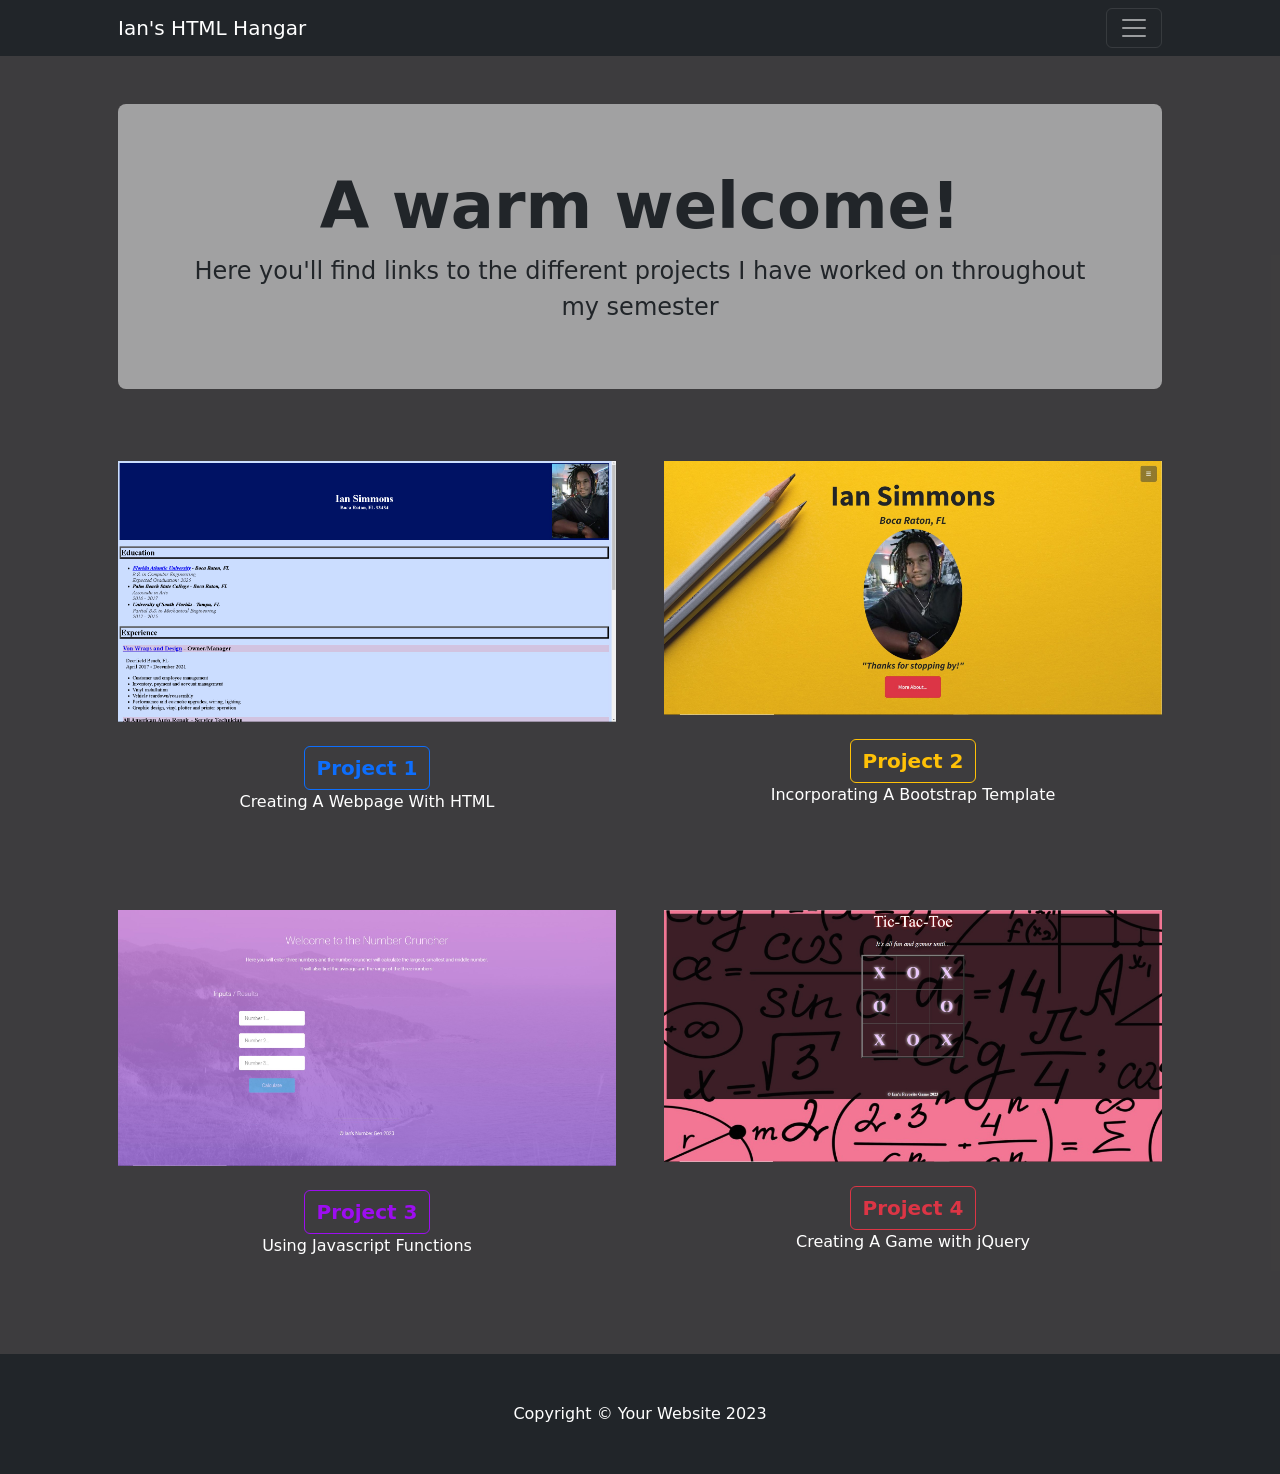
<file: index.html>
<!DOCTYPE html>
<html lang="en">
    <head>
        <meta charset="utf-8" />
        <meta name="viewport" content="width=device-width, initial-scale=1, shrink-to-fit=no" />
        <meta name="description" content="" />
        <meta name="author" content="" />
        <title>Ground Zero</title>
        <!-- Favicon-->
        <link rel="icon" type="image/x-icon" href="assets/favicon.ico" />
        <!-- Bootstrap icons-->
        <link href="https://cdn.jsdelivr.net/npm/bootstrap-icons@1.4.1/font/bootstrap-icons.css" rel="stylesheet" />
        <!-- Core theme CSS (includes Bootstrap)-->
        <link href="css/styles.css" rel="stylesheet" />
    </head>
    <body>
        <!-- Responsive navbar-->
        <nav class="navbar navbar-dark bg-dark">
            <div class="container px-lg-5">
                <a class="navbar-brand" >Ian's HTML Hangar</a>
                <button class="navbar-toggler" type="button" data-bs-toggle="collapse" data-bs-target="#navbarSupportedContent" aria-controls="navbarSupportedContent" aria-expanded="false" aria-label="Toggle navigation"><span class="navbar-toggler-icon"></span></button>
                <div class="collapse navbar-collapse" id="navbarSupportedContent">
                    <ul class="navbar-nav ms-auto mb-2 mb-lg-0">
                        <li class="nav-item"><a class="nav-link active" aria-current="page" href="#!">Home</a></li>
                        <li class="nav-item"><a class="nav-link" href="./p1/index.html">Project 1</a></li>
                        <li class="nav-item"><a class="nav-link" href="./p2/index.html">Project 2</a></li>
                        <li class="nav-item"><a class="nav-link" href="./p3/index.html">Project 3</a></li>
                        <li class="nav-item"><a class="nav-link" href="./p4/index.html">Project 4</a></li>
                    </ul>
                </div>
            </div>
        </nav>
        <!-- Header-->
        <div class="fadex">
            <header class="py-5">
            <div class="container px-lg-5">
                <div class="p-2 p-lg-3 bg-custom rounded-3 text-center">
                    <div class="m-4 m-lg-5">
                        <h1 class="display-3 fw-bold">A warm welcome!</h1>
                        <p class="fs-4">Here you'll find links to the different projects I have worked on throughout my semester</p>
                    </div>
                </div>
            </div>
        </header>
        <!-- Page Content-->
        <section class="pt-4">
            <div class="container px-lg-5">
                <!-- Page Features-->
                <div class="row gx-lg-5">
                    <div class="col-lg-6 col-xxl-3 mb-5">
                        <div class="card-img-top border-0 h-100">
                            <img src="assets/pr1.png" class="card-img-top" alt="p1">
                            <div class="card-body text-white text-center p-4 p-lg-5 pt-0 pt-lg-0">
                                <br><a href="./p1/index.html" class="btn btn-outline-primary">Project 1</a>
                                <p class="mb-0">Creating A Webpage With HTML</p>
                        </div>
                    </div>
                </div>
                    <div class="col-lg-6 col-xxl-3 mb-5">
                        <div class="card-img-top border-0 h-100">
                            <img src="assets/pr2.jpg" class="card-img-top" alt="p2">
                            <div class="card-body text-white text-center p-4 p-lg-5 pt-0 pt-lg-0">
                                <br><a href="./p2/index.html" class="btn btn-outline-warning">Project 2</a>
                                <p class="mb-0">Incorporating A Bootstrap Template</p>
                        </div>
                    </div>
                </div>
                    <div class="col-lg-6 col-xxl-3 mb-5">
                        <div class="card-img-top border-0 h-100">
                            <img src="assets/pr3.jpg" class="card-img-top" alt="p3">
                            <div class="card-body text-white text-center p-4 p-lg-5 pt-0 pt-lg-0">
                                <br><a href="./p3/index.html" class="btn btn-outline-info">Project 3</a>
                                <p class="mb-0">Using Javascript Functions</p>
                        </div>
                    </div>
                </div>
                    <div class="col-lg-6 col-xxl-3 mb-5">
                        <div class="card-img-top border-0 h-100">
                            <img src="assets/pr4.jpg" class="card-img-top" alt="p4">
                            <div class="card-body text-white text-center p-4 p-lg-5 pt-0 pt-lg-0">
                                <br><a href="./p4/index.html" class="btn btn-outline-danger">Project 4</a>
                                <p class="mb-0">Creating A Game with jQuery</p>
                        </div>
                    </div>
                </div>
            </div>
        </section>
    </div>
        <!-- Footer-->
        <footer class="py-5 bg-dark">
            <div class="container"><p class="m-0 text-center text-white">Copyright &copy; Your Website 2023</p></div>
        </footer>
        <!-- Bootstrap core JS-->
        <script src="https://cdn.jsdelivr.net/npm/bootstrap@5.2.3/dist/js/bootstrap.bundle.min.js"></script>
        <!-- Core theme JS-->
        <script src="js/scripts.js"></script>
    </body>
</html>
</file>
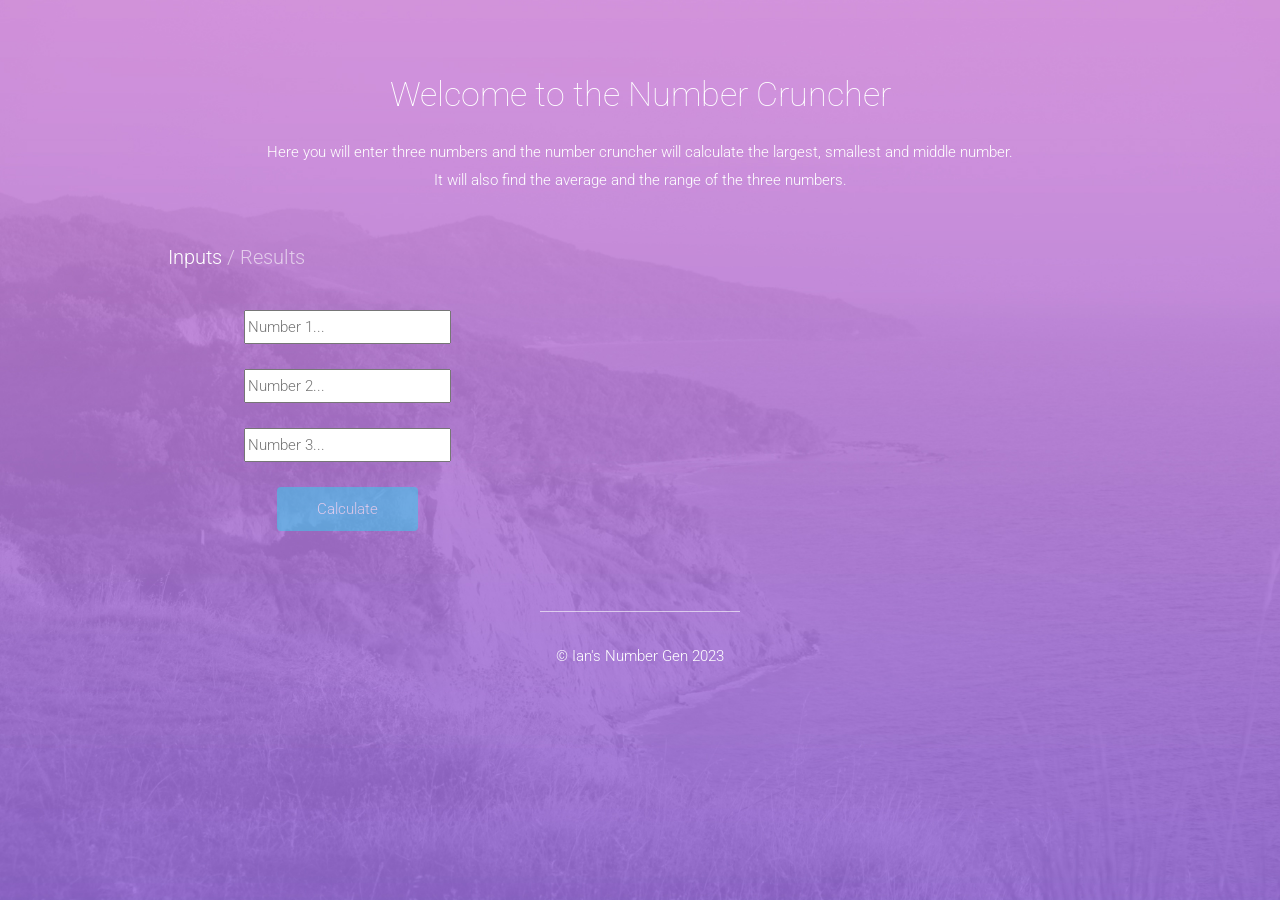
<file: p3/index.html>
<!DOCTYPE html>
<html lang="en">

    <head>

        <meta charset="utf-8">
        <meta http-equiv="X-UA-Compatible" content="IE=edge">
        <meta name="viewport" content="width=device-width, initial-scale=1">
        <title>Ian's Number Cruncher</title>

        <!-- CSS -->
        <link rel="stylesheet" href="http://fonts.googleapis.com/css?family=Roboto:400,100,300,500">
        <link rel="stylesheet" href="bootstrap/css/bootstrap.min.css">
        <link rel="stylesheet" href="font-awesome/css/font-awesome.min.css">
		<link rel="stylesheet" href="css/form-elements.css">
        <link rel="stylesheet" href="css/style.css">

        <!-- Favicon and touch icons -->
        <link rel="shortcut icon" href="assets/ico/favicon.png">
        <link rel="apple-touch-icon-precomposed" sizes="144x144" href="assets/ico/apple-touch-icon-144-precomposed.png">
        <link rel="apple-touch-icon-precomposed" sizes="114x114" href="assets/ico/apple-touch-icon-114-precomposed.png">
        <link rel="apple-touch-icon-precomposed" sizes="72x72" href="assets/ico/apple-touch-icon-72-precomposed.png">
        <link rel="apple-touch-icon-precomposed" href="assets/ico/apple-touch-icon-57-precomposed.png">

    </head>

    <body>

        <!-- Top content -->
        <div class="top-content">
        	<div class="container">
                <div class="row">
                    <div class="col-sm-8 col-sm-offset-2 text">
                        <h1>Welcome to the Number Cruncher</h1>
                        <div class="description">
                        	<p>
	                         	Here you will enter three numbers and the number cruncher will calculate
								the largest, smallest and middle number. It will also find the average 
								and the range of the three numbers.
                        	</p>
                        </div>
                    </div>
                </div>
                
                <div class="row">
                    <div class="col-sm-10 col-sm-offset-1 show-forms">
                    	<span class="show-register-form active">Inputs</span> 
                    	<span class="show-forms-divider">/</span> 
                    	<span class="show-login-form" >Results</span>
                    </div>
                </div>
                
                <div class="row register-form">
                    <div class="col-sm-4 col-sm-offset-1">
						<form action="#" class="r-form">
	                    	<div class="form-group">
	                        	<input type="number" placeholder="Number 1..." required id="num1">
							</div>
	                        <div class="form-group">
	                        	<input type="number" placeholder="Number 2..." required id="num2">
	                        </div>
	                        <div class="form-group">
	                        	<input type="number" placeholder="Number 3..." required id="num3">
							</div>
							<div>
								<button type="button" class="btn btn-success show-login-form" id="calc">Calculate</button>	 
							</div>
						</form>		
            		</div>    
            	</div>
                <div class="row login-form" id="results">
                    <div class="col-sm-12">
	                    <form>
	                        <div class="row">
								<div class="col-sm-4 form-group">
									<h2>Minumum</h2>
									<h3 id="min"></h3>
								</div>
								<div class="col-sm-4 form-group">
									<h2>Maximum</h2>
									<h3 id="max"></h3>
								</div>
								<div class="col-sm-4 form-group">
									<h2>Median</h2>
									<h3 id="med"></h3>
								</div>
							</div>
							<div class="row">
								<div class="col-sm-4 col-sm-offset-2 form-group">
									<h2>Average</h2>
									<h3 id="mean"></h3>
								</div>
								<div class="col-sm-4 col-sm-offset-0 form-group">
									<h2>Range</h2>
									<h3 id="range"></h3>
								</div>
	                        </div>
							<button class="btn btn-danger show-register-form">New numbers?</button>   
						</form>
                    </div>	 
				</div>
            </div>      
        </div>

        <!-- Footer -->
        <footer>
        	<div class="container">
        		<div class="row">
        			<div class="col-sm-8 col-sm-offset-2">
        				<div class="footer-border"></div>
        				<p> &copy; Ian's Number Gen 2023</p>
        			</div>	
        		</div>
        	</div>
        </footer>

        <!-- Javascript -->
        <script src="js/jquery-1.11.1.min.js"></script>
        <script src="bootstrap/js/bootstrap.min.js"></script>
        <script src="js/jquery.backstretch.min.js"></script>
        <script src="js/scripts.js"></script>
        <script src="js/math.js"></script>

</body>

</html>
</file>
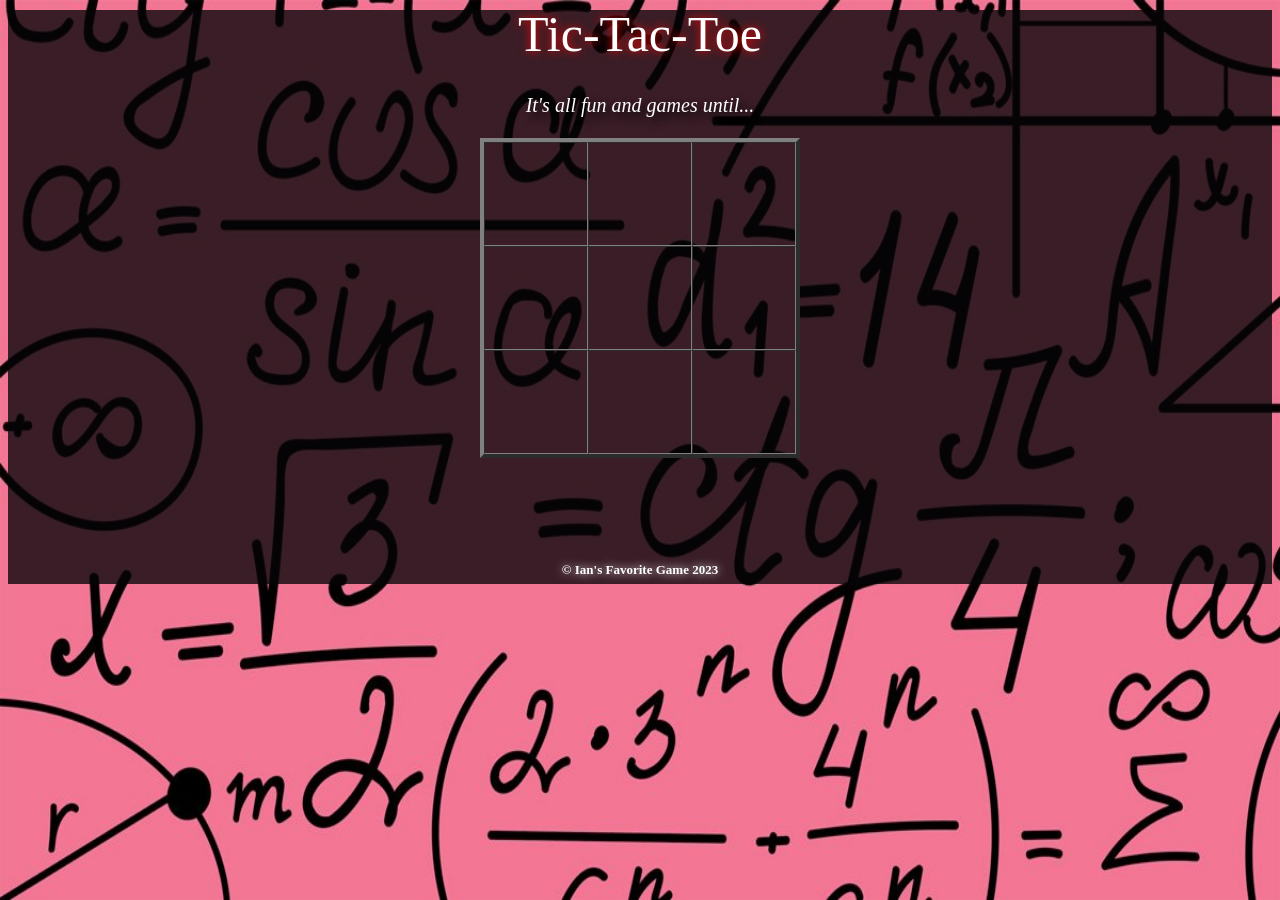
<file: p4/index.html>
<!DOCTYPE html>
<html lang="en"></html>
<head>
   
    <meta charset="UTF-8">
    <meta name="viewport" content="width=device-width, initial-scale=1, shrink-to-fit=no">
    <link rel="stylesheet" href="css/styles.css">
    <title>Tic-Tac-Toe</title>
   

</head> 

<body> 
    <div class="fadex"> <h1>Tic-Tac-Toe</h1>
    <h3> It's all fun and games until...</h3>
  
    <div class ="center" id="tictactoe"></div>
        <br>    

    <script src="https://code.jquery.com/jquery-3.2.1.slim.min.js" integrity="sha384-KJ3o2DKtIkvYIK3UENzmM7KCkRr/rE9/Qpg6aAZGJwFDMVNA/GpGFF93hXpG5KkN" crossorigin="anonymous"></script>
    <script src="https://cdn.jsdelivr.net/npm/popper.js@1.12.9/dist/umd/popper.min.js" integrity="sha384-ApNbgh9B+Y1QKtv3Rn7W3mgPxhU9K/ScQsAP7hUibX39j7fakFPskvXusvfa0b4Q" crossorigin="anonymous"></script>
    <script src="https://cdn.jsdelivr.net/npm/bootstrap@4.0.0/dist/js/bootstrap.min.js" integrity="sha384-JZR6Spejh4U02d8jOt6vLEHfe/JQGiRRSQQxSfFWpi1MquVdAyjUar5+76PVCmYl" crossorigin="anonymous"></script>
    <script src="js/tictac.js"></script>
    

<footer> © Ian's Favorite Game 2023</footer>
</div>
</body>

    
</html>
</file>
<file: p3/css/form-elements.css>
input[type="text"], 
input[type="password"], 
textarea, 
textarea.form-control {
	height: 44px;
    margin: 0;
    padding: 0 15px;
    vertical-align: middle;
    background: #fff;
    border: 3px solid #fff;
    font-family: 'Roboto', sans-serif;
    font-size: 15px;
    font-weight: 300;
    line-height: 44px;
    color: #888;
    -moz-border-radius: 4px; -webkit-border-radius: 4px; border-radius: 4px;
    -moz-box-shadow: none; -webkit-box-shadow: none; box-shadow: none;
    -o-transition: all .3s; -moz-transition: all .3s; -webkit-transition: all .3s; -ms-transition: all .3s; transition: all .3s;
}

textarea, 
textarea.form-control {
	padding-top: 6px;
	padding-bottom: 6px;
	line-height: 28px;
}

input[type="text"]:focus, 
input[type="password"]:focus, 
textarea:focus, 
textarea.form-control:focus {
	outline: 0;
	background: #fff;
    border: 3px solid #bbb;
    -moz-box-shadow: none; -webkit-box-shadow: none; box-shadow: none;
}

input[type="text"]:-moz-placeholder, input[type="password"]:-moz-placeholder, 
textarea:-moz-placeholder, textarea.form-control:-moz-placeholder { color: #888; }

input[type="text"]:-ms-input-placeholder, input[type="password"]:-ms-input-placeholder, 
textarea:-ms-input-placeholder, textarea.form-control:-ms-input-placeholder { color: #888; }

input[type="text"]::-webkit-input-placeholder, input[type="password"]::-webkit-input-placeholder, 
textarea::-webkit-input-placeholder, textarea.form-control::-webkit-input-placeholder { color: #888; }



button.btn {
	height: 44px;
    margin: 0;
    padding: 0 40px;
    vertical-align: middle;
    background: #42c5ea;
    border: 0;
    font-family: 'Roboto', sans-serif;
    font-size: 15px;
    font-weight: 300;
    line-height: 44px;
    color: #fff;
    -moz-border-radius: 4px; -webkit-border-radius: 4px; border-radius: 4px;
    text-shadow: none;
    -moz-box-shadow: none; -webkit-box-shadow: none; box-shadow: none;
    -o-transition: all .3s; -moz-transition: all .3s; -webkit-transition: all .3s; -ms-transition: all .3s; transition: all .3s;
}

button.btn:hover { opacity: 0.6; color: #fff; }

button.btn:active { outline: 0; opacity: 0.6; color: #fff; -moz-box-shadow: none; -webkit-box-shadow: none; box-shadow: none; }

button.btn:focus { outline: 0; opacity: 0.6; background: #42c5ea; color: #fff; }

button.btn:active:focus, button.btn.active:focus { outline: 0; opacity: 0.6; background: #42c5ea; color: #fff; }
</file>
<file: p3/css/style.css>
body {
	background: #333;
    font-family: 'Roboto', sans-serif;
    font-size: 15px;
    font-weight: 300;
    color: #888;
    line-height: 28px;
    text-align: center;
}

strong { font-weight: 500; }

a, a:hover, a:focus {
	color: #42c5ea;
	text-decoration: none;
    -o-transition: all .3s; -moz-transition: all .3s; -webkit-transition: all .3s; -ms-transition: all .3s; transition: all .3s;
}

h1, h2 {
	margin-top: 10px;
	font-size: 34px;
    font-weight: 100;
    color: #555;
    line-height: 48px;
}

h3 {
	font-size: 20px;
    font-weight: 300;
    color: #555;
    line-height: 26px;
}

img { max-width: 100%; }

::-moz-selection { background: #42c5ea; color: #fff; text-shadow: none; }
::selection { background: #42c5ea; color: #fff; text-shadow: none; }


.btn-link-1 {
	display: inline-block;
	width: 40px;
	height: 40px;
	margin: 5px;
	padding: 0;
	background: #555;
	background: rgba(0, 0, 0, 0.3);
	font-size: 20px;
    line-height: 40px;
    color: #fff;
    -moz-border-radius: 50%; -webkit-border-radius: 50%; border-radius: 50%;
}
.btn-link-1:hover, .btn-link-1:focus, .btn-link-1:active {
	outline: 0; opacity: 0.6; 
	background: #555; background: rgba(0, 0, 0, 0.3); color: #fff;
}


/***** Top content *****/

.top-content { padding: 60px 0 80px 0; }
.top-content .text { color: #fff; }
.top-content .text h1 { color: #fff; }
.top-content .description { margin: 20px 0 10px 0; }
.top-content .description a { color: #fff; border-bottom: 1px dotted #fff; }
.top-content .description a:hover, 
.top-content .description a:focus { border: 0; }

.show-forms { padding-top: 40px; font-size: 20px; color: #fff; line-height: 26px; text-align: left; }
.show-register-form, .show-forms-divider, .show-login-form { opacity: 0.6; }
.show-register-form, .show-login-form {
	cursor: pointer;
	-o-transition: all .3s; -moz-transition: all .3s; -webkit-transition: all .3s; -ms-transition: all .3s; transition: all .3s;
}
.show-register-form.active, .show-login-form.active,
.show-register-form:hover, .show-login-form:hover { opacity: 1; }

.login-form { display: none; }

.r-form { padding-top: 40px; }
.r-form .form-group { margin-bottom: 25px; }
.r-form textarea { height: 100px; }
.r-form .input-error { border-color: #42c5ea; }

.l-form { padding-top: 40px; }
.l-form .form-group { margin-bottom: 25px; }
.l-form .input-error { border-color: #42c5ea; }

.forms-right-icons .row { padding-bottom: 15px; }
.forms-right-icons { padding-top: 40px; color: #fff; text-align: left; }
.forms-right-icons h3 { margin-top: 0; color: #fff; }
.forms-right-icons .icon { text-align: right; font-size: 30px; line-height: 34px; }

.social-login { margin-top: 35px; color: #fff; }
.social-login-buttons { margin-top: 20px; }


/***** Footer *****/

footer { padding-bottom: 70px; color: #fff; }

footer .footer-border {
	width: 200px;
	margin: 0 auto;
	padding-bottom: 30px;
	border-top: 1px solid #fff;
	border-top: 1px solid rgba(255, 255, 255, 0.6);
}

footer a { color: #fff; border-bottom: 1px dotted #fff; }
footer a:hover, footer a:focus { color: #fff; border: 0; }


/***** Media queries *****/

@media (min-width: 992px) and (max-width: 1199px) {}

@media (min-width: 768px) and (max-width: 991px) {
	
	.forms-right-icons .icon { font-size: 22px; }
	
}

@media (max-width: 767px) {
	
	.show-forms, .forms-right-icons, .forms-right-icons .icon { text-align: center; }
	.forms-right-icons .icon { padding-top: 10px; }
	.forms-right-icons h3 { margin-top: 15px; }
	
}

@media (max-width: 415px) {
	
	h1, h2 { font-size: 28px; }

}
</file>
<file: p4/css/styles.css>
:root {
	--bs-blue: #0d6efd;
	--bs-indigo: #6610f2;
	--bs-purple: #6f42c1;
	--bs-pink: #d63384;
	--bs-red: #dc3545;
	--bs-orange: #fd7e14;
	--bs-yellow: #ffc107;
	--bs-green: #198754;
	--bs-teal: #20c997;
	--bs-cyan: #0dcaf0;
	--bs-black: #000;
	--bs-white: #fff;
	--bs-gray: #6c757d;
	--bs-gray-dark: #343a40;
	--bs-gray-100: #f8f9fa;
	--bs-gray-200: #e9ecef;
	--bs-gray-300: #dee2e6;
	--bs-gray-400: #ced4da;
	--bs-gray-500: #adb5bd;
	--bs-gray-600: #6c757d;
	--bs-gray-700: #495057;
	--bs-gray-800: #343a40;
	--bs-gray-900: #212529;
	--bs-primary: #0d6efd;
	--bs-secondary: #6c757d;
	--bs-success: #198754;
	--bs-info: #0dcaf0;
	--bs-warning: #ffc107;
	--bs-danger: #dc3545;
	--bs-light: #f8f9fa;
	--bs-dark: #212529;
	--bs-primary-rgb: 13, 110, 253;
	--bs-secondary-rgb: 108, 117, 125;
	--bs-success-rgb: 25, 135, 84;
	--bs-info-rgb: 13, 202, 240;
	--bs-warning-rgb: 255, 193, 7;
	--bs-danger-rgb: 220, 53, 69;
	--bs-light-rgb: 248, 249, 250;
	--bs-dark-rgb: 33, 37, 41;
	--bs-white-rgb: 255, 255, 255;
	--bs-black-rgb: 0, 0, 0;
	--bs-body-color-rgb: 33, 37, 41;
	--bs-body-bg-rgb: 255, 255, 255;
	--bs-font-sans-serif: system-ui, -apple-system, "Segoe UI", Roboto, "Helvetica Neue", "Noto Sans", "Liberation Sans", Arial, sans-serif, "Apple Color Emoji", "Segoe UI Emoji", "Segoe UI Symbol", "Noto Color Emoji";
	--bs-font-monospace: SFMono-Regular, Menlo, Monaco, Consolas, "Liberation Mono", "Courier New", monospace;
	--bs-gradient: linear-gradient(180deg, rgba(255, 255, 255, 0.15), rgba(255, 255, 255, 0));
	--bs-body-font-family: var(--bs-font-sans-serif);
	--bs-body-font-size: 1rem;
	--bs-body-font-weight: 400;
	--bs-body-line-height: 1.5;
	--bs-body-color: #212529;
	--bs-body-bg: #fff;
	--bs-border-width: 1px;
	--bs-border-style: solid;
	--bs-border-color: #dee2e6;
	--bs-border-color-translucent: rgba(0, 0, 0, 0.175);
	--bs-border-radius: 0.375rem;
	--bs-border-radius-sm: 0.25rem;
	--bs-border-radius-lg: 0.5rem;
	--bs-border-radius-xl: 1rem;
	--bs-border-radius-2xl: 2rem;
	--bs-border-radius-pill: 50rem;
	--bs-link-color: #0d6efd;
	--bs-link-hover-color: #0a58ca;
	--bs-code-color: #d63384;
	--bs-highlight-bg: #fff3cd;
  }
  
.center {
  display: flex;
  justify-content: center; /* Center-align the content horizontally */
}

body {
	background-image: url('../assets/bg.jpg');
    background-repeat: no-repeat;
    background-attachment: fixed;
    background-size: 100% 100%;
    font-family: 'Roboto';
    font-size: 50px;
	text-shadow: 0px 0px 10px rgb(255, 255, 255);
    font-weight: 700;
    color: rgb(236, 202, 255);
    line-height: 28px;

}

.fadex{
	background: rgba(6, 5, 7, 0.778)
  }

strong { font-weight: 500; }

a, a:hover, a:focus {
	color: #42c5ea;
	text-decoration: none;
    -o-transition: all .3s; -moz-transition: all .3s; -webkit-transition: all .3s; -ms-transition: all .3s; transition: all .3s;
}

h1, h2 {
	margin-top: 10px;
	font-size: 50px;
    font-weight: 200;
    color: #ffffff;
	text-shadow: 0px 0px 10px rgb(255, 0, 0);
    line-height: 48px;
    text-align: center;
}

h3 {
	font-size: 20px;
    font-weight: 300;
    color: #ffffff;
	text-shadow: 5px 5px 10px black;
    line-height: 26px;
    text-align: center;
    font-style: italic;
}

img { max-width: 100%; }

::-moz-selection { background: #42c5ea; color: #fff; text-shadow: none; }
::selection { background: #42c5ea; color: #fff; text-shadow: none; }


.btn-link-1 {
	display: inline-block;
	width: 40px;
	height: 40px;
	margin: 5px;
	padding: 0;
	background: #555;
	background: rgba(0, 0, 0, 0.3);
	font-size: 20px;
    line-height: 40px;
    color: #fff;
    -moz-border-radius: 50%; -webkit-border-radius: 50%; border-radius: 50%;
}
.btn-link-1:hover, .btn-link-1:focus, .btn-link-1:active {
	outline: 0; opacity: 0.6; 
	background: #555; background: rgba(0, 0, 0, 0.3); color: #fff;
}


/***** Top content *****/

.top-content { padding: 60px 0 80px 0; }
.top-content .text { color: #fff; }
.top-content .text h1 { color: #fff; }
.top-content .description { margin: 20px 0 10px 0; }
.top-content .description a { color: #fff; border-bottom: 1px dotted #fff; }
.top-content .description a:hover, 
.top-content .description a:focus { border: 0; }

.show-forms { padding-top: 40px; font-size: 20px; color: #fff; line-height: 26px; text-align: left; }
.show-register-form, .show-forms-divider, .show-login-form { opacity: 0.6; }
.show-register-form, .show-login-form {
	cursor: pointer;
	-o-transition: all .3s; -moz-transition: all .3s; -webkit-transition: all .3s; -ms-transition: all .3s; transition: all .3s;
}
.show-register-form.active, .show-login-form.active,
.show-register-form:hover, .show-login-form:hover { opacity: 1; }

.login-form { display: none; }

.r-form { padding-top: 40px; }
.r-form .form-group { margin-bottom: 25px; }
.r-form textarea { height: 100px; }
.r-form .input-error { border-color: #42c5ea; }

.l-form { padding-top: 40px; }
.l-form .form-group { margin-bottom: 25px; }
.l-form .input-error { border-color: #42c5ea; }

.forms-right-icons .row { padding-bottom: 15px; }
.forms-right-icons { padding-top: 40px; color: #fff; text-align: left; }
.forms-right-icons h3 { margin-top: 0; color: #fff; }
.forms-right-icons .icon { text-align: right; font-size: 30px; line-height: 34px; }

.social-login { margin-top: 35px; color: #fff; }
.social-login-buttons { margin-top: 20px; }


/***** Footer *****/

footer {font-size: small; margin: 70px; color: #ffffff;  text-align: center; }

footer .footer-border {
	width: 200px;
	margin: 0 auto;
	padding-bottom: 30px;
	border-top: 1px solid #fff;
	border-top: 1px solid rgba(255, 255, 255, 0.6);

}

footer a { color: #fff; border-bottom: 1px dotted #fff; }
footer a:hover, footer a:focus { color: #fff; border: 0; }


/***** Media queries *****/

@media (min-width: 992px) and (max-width: 1199px) {}

@media (min-width: 768px) and (max-width: 991px) {
	
	.forms-right-icons .icon { font-size: 22px; }
	
}

@media (max-width: 767px) {
	
	.show-forms, .forms-right-icons, .forms-right-icons .icon { text-align: center; }
	.forms-right-icons .icon { padding-top: 10px; }
	.forms-right-icons h3 { margin-top: 15px; }
	
}

@media (max-width: 415px) {
	
	h1, h2 { font-size: 28px; }

}
</file>
